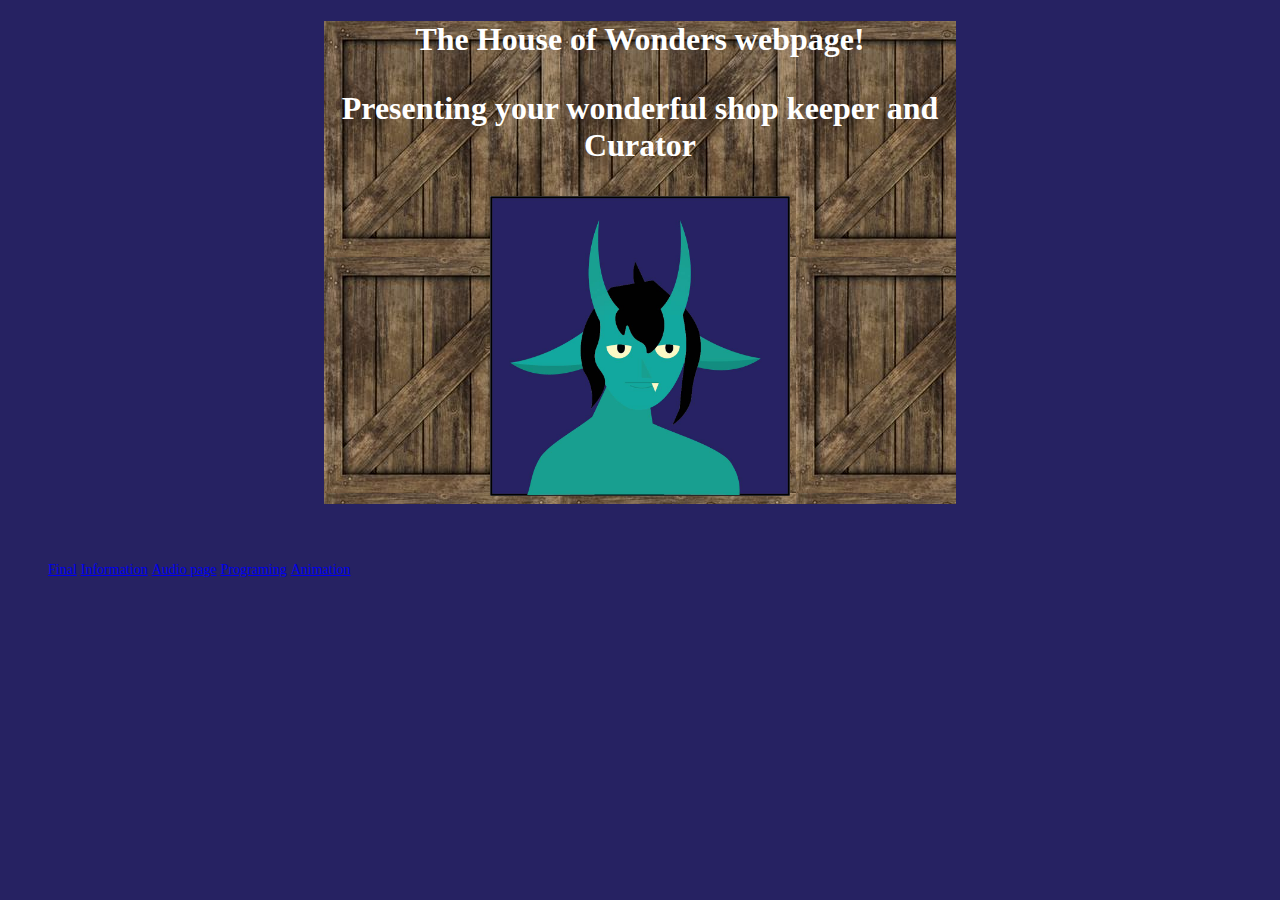
<file: index.html>
<!DOCTYPE html>
<html>
<head>
	<meta charset="utf-8">
	<meta name="viewport" content="width=device-width, initial-scale=1">
	<title>Home page</title>
	<link rel="stylesheet" type="text/css" href="style.css">
</head>
<body>
	<h1>The House of Wonders webpage!
	<p>Presenting your wonderful shop keeper and Curator</p>
	<img src="images/horns.jpg" width="300px"> 
	</h1>
</br>
	<ul>
	<li><a href="final.html">Final</a></li>
	<li><a href="info.html">Information</a></li>
	<li><a href="song.html">Audio page</a></li>
	<li><a href="programming.html">Programing</a></li>
	<li><a href="animation.html">Animation</a></li>
	</ul>
</body>
</html>
</file>
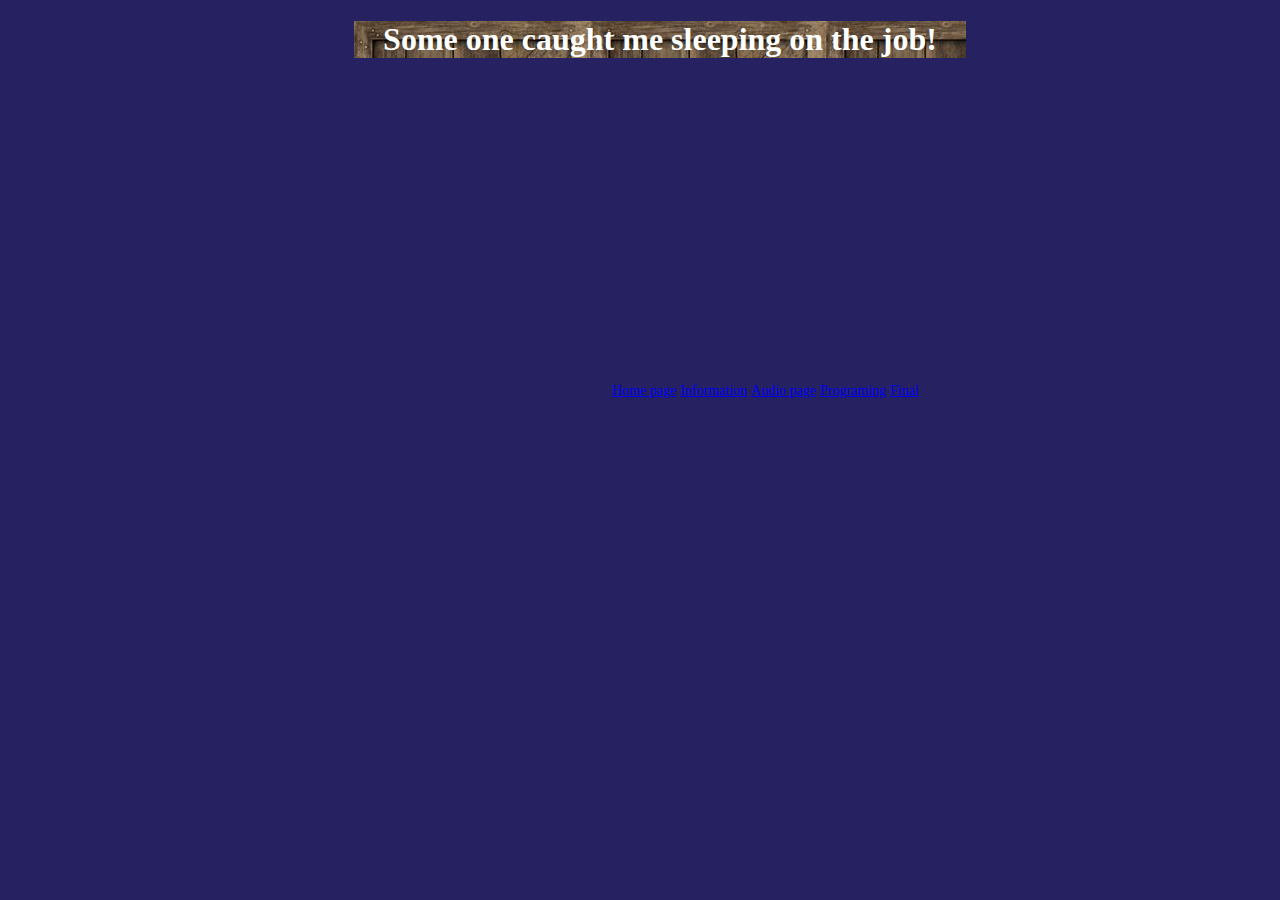
<file: animation.html>
<!DOCTYPE html>
<html>
<head>
	<meta charset="utf-8">
	<meta name="viewport" content="width=device-width, initial-scale=1">
	<title>Animation</title>
	<link rel="stylesheet" type="text/css" href="style.css">
</head>
<body>
	<ul>
	<h1>Some one caught me sleeping on the job!</h1>
		<iframe width="560" height="315" src="https://www.youtube.com/embed/nNvnGE-8uAs?si=OJ28mHrnRZqKE7nr" title="YouTube video player" frameborder="0" allow="accelerometer; autoplay; clipboard-write; encrypted-media; gyroscope; picture-in-picture; web-share" referrerpolicy="strict-origin-when-cross-origin" allowfullscreen></iframe>
	<li><a href="index.html">Home page</a></li>
	<li><a href="info.html">Information</a></li>
	<li><a href="song.html">Audio page</a></li>
	<li><a href="programming.html">Programing</a></li>
	<li><a href="Final.html">Final</a></li>
	</ul>
</body>
</html>
</file>
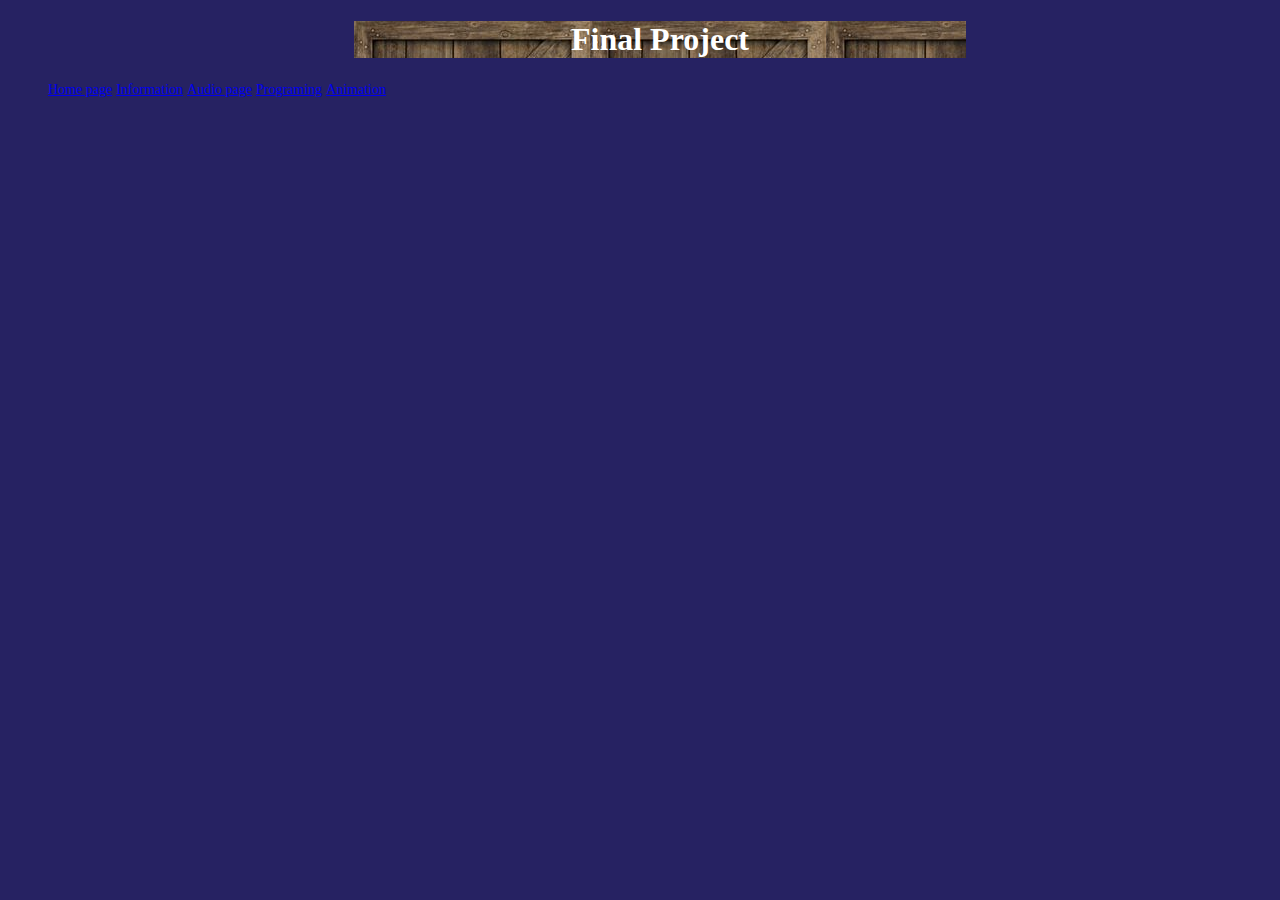
<file: final.html>
<!DOCTYPE html>
<html>
<head>
	<meta charset="utf-8">
	<meta name="viewport" content="width=device-width, initial-scale=1">
	<title>Final Project</title>
	<link rel="stylesheet" type="text/css" href="style.css">
</head>
<body>
	<ul>
	<h1>Final Project</h1>
	<li><a href="index.html">Home page</a></li>
	<li><a href="info.html">Information</a></li>
	<li><a href="song.html">Audio page</a></li>
	<li><a href="programming.html">Programing</a></li>
	<li><a href="animation.html">Animation</a></li>
	</ul>
</body>
</html>
</file>
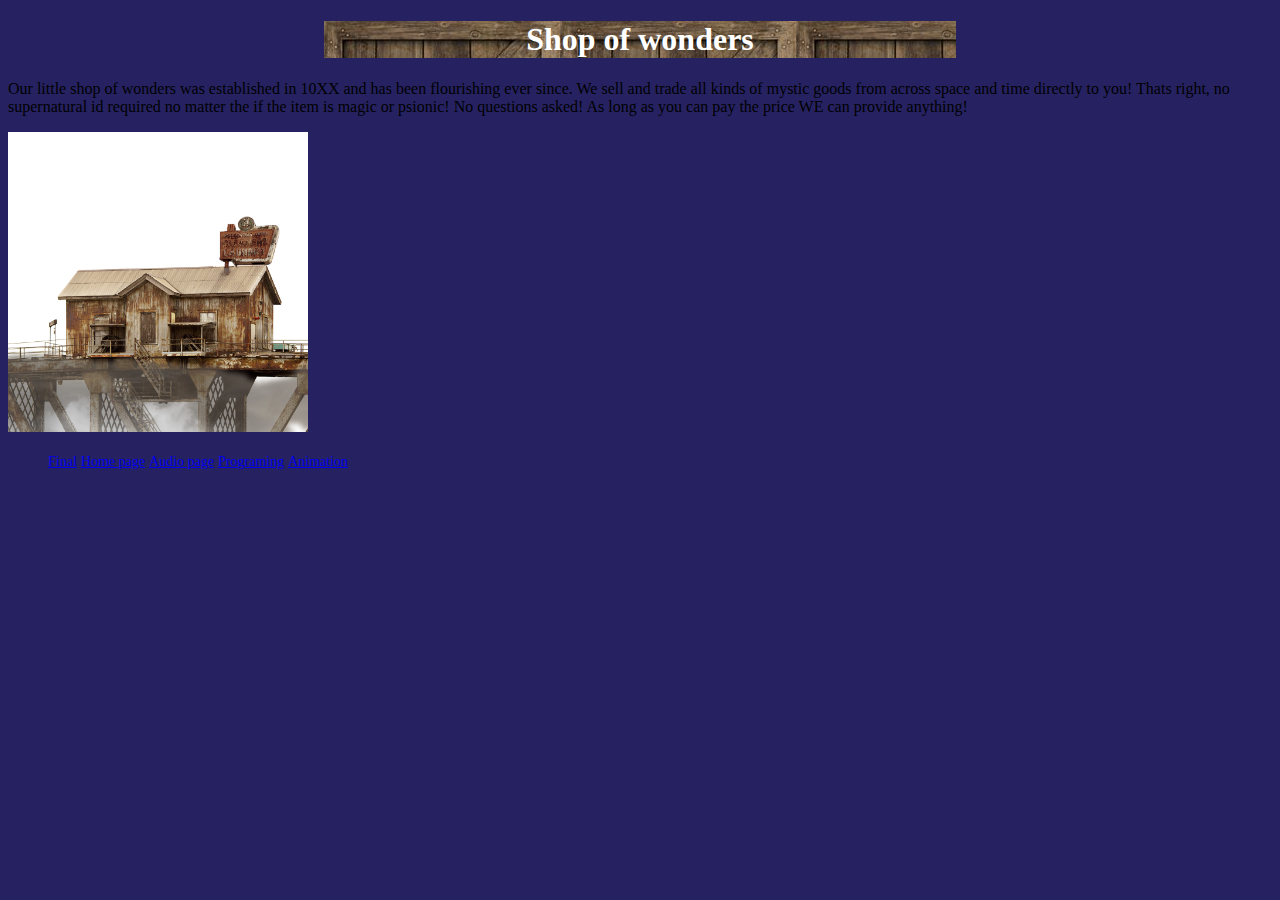
<file: info.html>
<!DOCTYPE html>
<html>
<head>
	<meta charset="utf-8">
	<meta name="viewport" content="width=device-width, initial-scale=1">
	<title>Information</title>
	<link rel="stylesheet" type="text/css" href="style.css">
</head>
<body>
	<h1>Shop of wonders</h1>
	<p>Our little shop of wonders was established in 10XX and has been flourishing ever since. We sell and trade all kinds of mystic goods from across space and time directly to you! Thats right, no supernatural id required no matter the if the item is magic or psionic! No questions asked! As long as you can pay the price WE can provide anything!</p>
	<img src="images/shop.jpg" width="300px">
	</br>
	<ul>
	<li><a href="final.html">Final</a></li>
	<li><a href="index.html">Home page</a></li>
	<li><a href="song.html">Audio page</a></li>
	<li><a href="programming.html">Programing</a></li>
	<li><a href="animation.html">Animation</a></li>
	</ul>
</body>
</html>
</file>
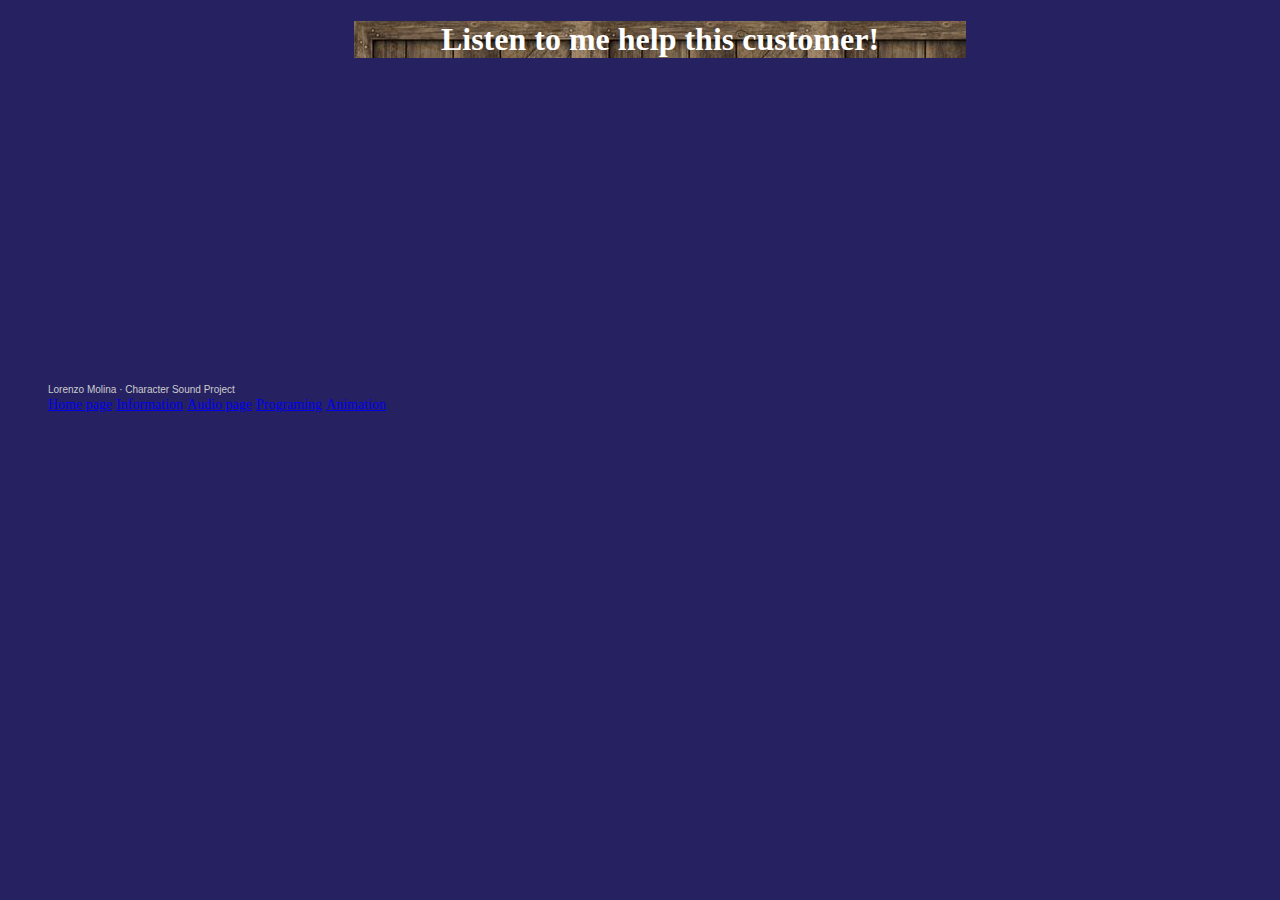
<file: song.html>
<!DOCTYPE html>
<html>
<head>
	<meta charset="utf-8">
	<meta name="viewport" content="width=device-width, initial-scale=1">
	<title>Final Project</title>
	<link rel="stylesheet" type="text/css" href="style.css">
</head>
<body>
	<ul>
	<h1>Listen to me help this customer!</h1>
		<iframe width="100%" height="300" scrolling="no" frameborder="no" allow="autoplay" src="https://w.soundcloud.com/player/?url=https%3A//api.soundcloud.com/tracks/1991098115&color=%23ff5500&auto_play=false&hide_related=false&show_comments=true&show_user=true&show_reposts=false&show_teaser=true&visual=true"></iframe><div style="font-size: 10px; color: #cccccc;line-break: anywhere;word-break: normal;overflow: hidden;white-space: nowrap;text-overflow: ellipsis; font-family: Interstate,Lucida Grande,Lucida Sans Unicode,Lucida Sans,Garuda,Verdana,Tahoma,sans-serif;font-weight: 100;"><a href="https://soundcloud.com/lorenzo-molina-980592687" title="Lorenzo Molina" target="_blank" style="color: #cccccc; text-decoration: none;">Lorenzo Molina</a> · <a href="https://soundcloud.com/lorenzo-molina-980592687/character-sound-project" title="Character Sound Project" target="_blank" style="color: #cccccc; text-decoration: none;">Character Sound Project</a></div>
	<li><a href="index.html">Home page</a></li>
	<li><a href="info.html">Information</a></li>
	<li><a href="song.html">Audio page</a></li>
	<li><a href="programming.html">Programing</a></li>
	<li><a href="animation.html">Animation</a></li>
	</ul>
</body>
</html>
</file>
<file: style.css>
body{
	background-color: #262262;
}

h1{background-color: #967969;
	margin-right: 25%;
	margin-left: 25%;
	text-align: center;
	background-image:url("images/box.jpg");
	color: white;
}

ul{list-style-type: none}

li{display: inline;
font-size: 14px;}
</file>
